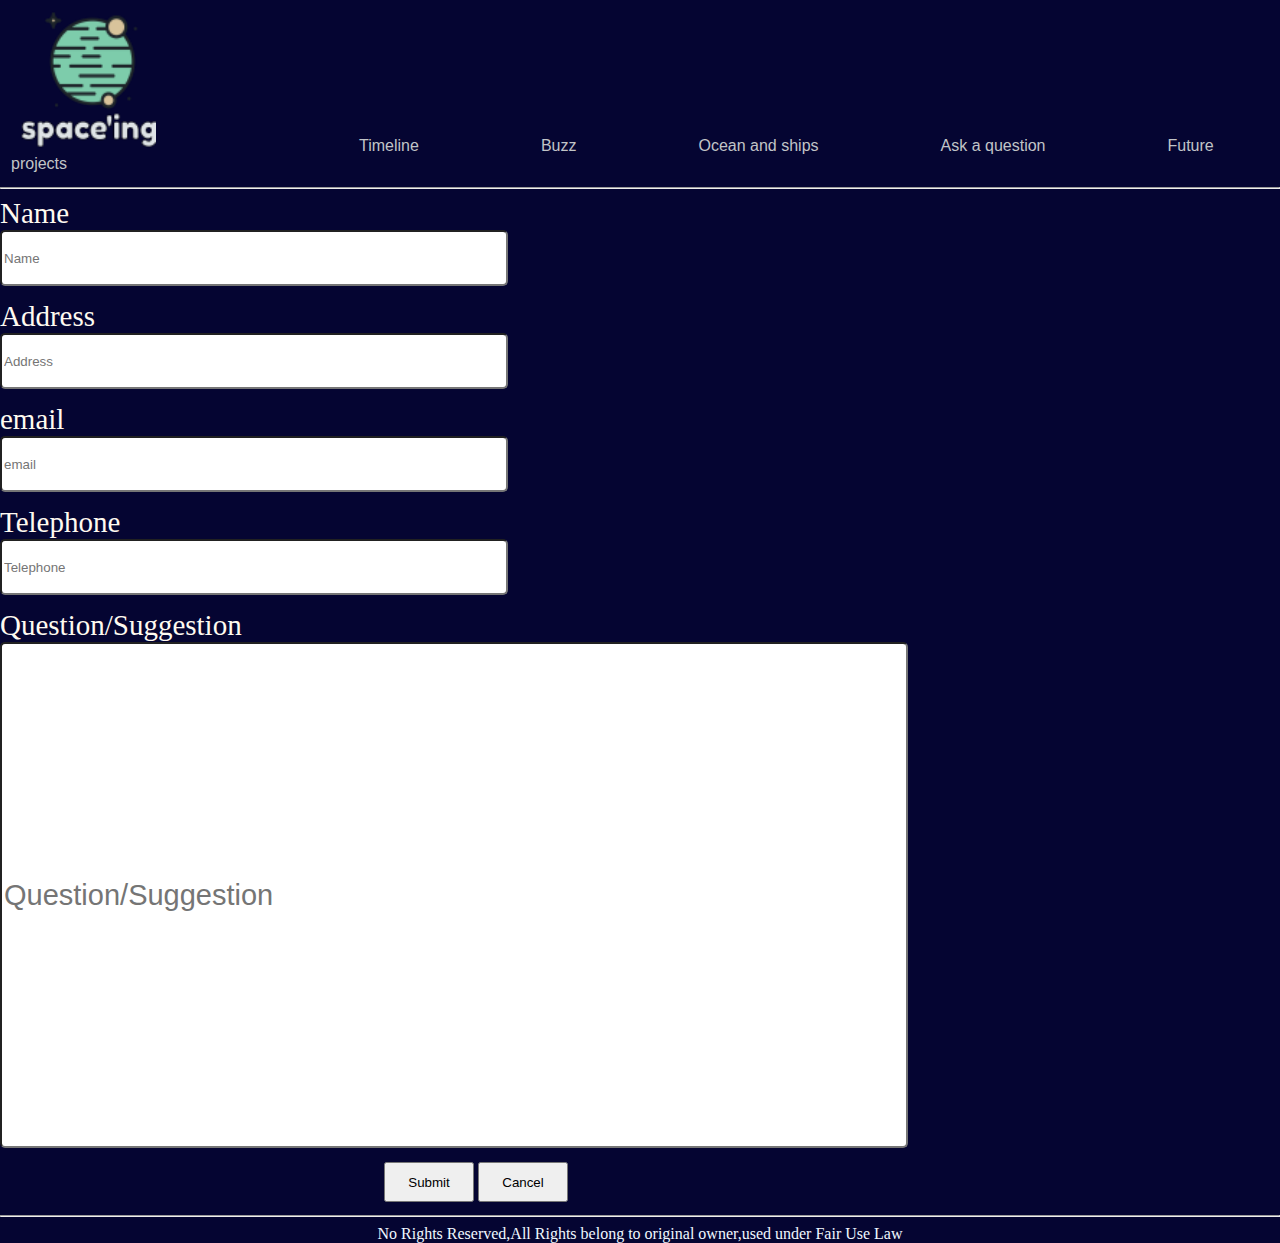
<file: Ask_a_question.html>
<!DOCTYPE html>
<html lang="en">
<head>
    <meta charset="UTF-8">
    <meta http-equiv="X-UA-Compatible" content="IE=edge">
    <meta name="viewport" content="width=device-width, initial-scale=1.0">
    <title>Ask a question</title>  
    <!-- title of the page -->
    <link rel="stylesheet" href="Ask_a_question.css">
    <!-- linking to css file -->
    <script src="Javascript files/ask.js"></script>
    <!----linking js file-->
</head>
<body>



<div>
    <nav class="pnav">
       <a href="index.html"> <img src="xlogox.png" alt="space'ing" class="logo"></a>
        <a href="Timeline.html" class="nav">Timeline</a>
        <a href="Buzz.html" class="nav">Buzz</a>
        <a href="Ocean_and_ships.html" class="nav">Ocean and ships</a>
        <a href="Ask_a_question.html" class="nav">Ask a question</a>
        <a href="Future_projects.html" class="nav">Future projects</a>
    </nav></div><!--navigation bar-->
    <hr>
    <!--form for the questions/suggestions-->
    <form action="#" class="qform">
        <label for="name">Name</label>
        <input type="text" name="name" id="name" placeholder="Name">
        
        <label for="address">Address</label>
        <input type="text" name="address" id="address" placeholder="Address">
        
        <label for="email">email</label>
        <input type="email"placeholder="email" id="email"
        name="email">
        <label for="tel">Telephone</label>
        <input type="text" id="tel"placeholder="Telephone">
        <label for="question">Question/Suggestion</label>
       <input type="text" name="question" id="question" placeholder="Question/Suggestion">
   </form><form action="#">
   <input type="submit" name="submit" id="submit" title="submit">
   <button id="cancel">Cancel</button></form>
   <footer class="footer"><hr><!--no rights reserbed -->
       No Rights Reserved,All Rights belong to original owner,used under Fair Use Law </footer>
  
</body>
</html>
</file>
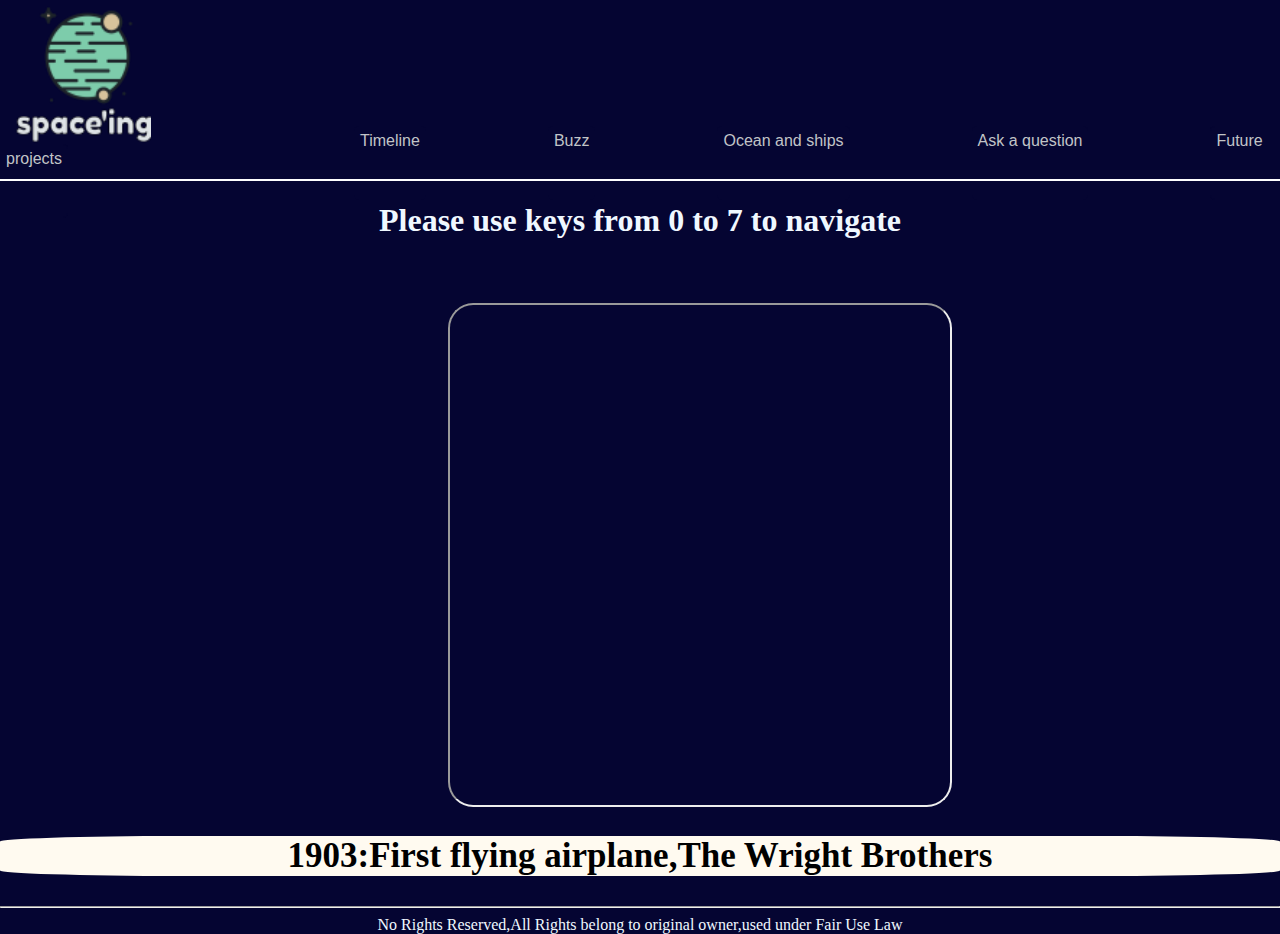
<file: Timeline.html>
<!DOCTYPE html>
<html lang="en">
<head>
    <meta charset="UTF-8">
    <meta http-equiv="X-UA-Compatible" content="IE=edge">
    <meta name="viewport" content="width=device-width, initial-scale=1.0">
    <title>Timeline</title><!--title of the page-->
    <link rel="stylesheet" href="Timeline.css"><!--linking CSS file-->
    <script src="Javascript files/timeline.js"></script><!--linking js file-->
</head>
<body>



<div>
    <nav class="pnav"><!--navigation bar-->
       <a href="index.html" > <img src="xlogox.png" alt="space'ing" class="logo"></a>
        <a href="Timeline.html" class="nav">Timeline</a>
        <a href="Buzz.html" class="nav">Buzz</a>
        <a href="Ocean_and_ships.html" class="nav">Ocean and ships</a>
        <a href="Ask_a_question.html" class="nav">Ask a question</a>
        <a href="Future_projects.html" class="nav">Future projects</a>
    </nav></div>
    <hr class="header">

    
    <h1>Please use keys from 0 to 7 to navigate</h1><!--intructions to use the page-->

    <iframe src="https://www.youtube.com/embed/dtZ8MxuePno" width="500px" height="500px" class="zvideo z1"></iframe>
    <h2 class="headings zx1">1903:First flying airplane,The Wright Brothers</h2>
    <iframe src="https://www.youtube.com/embed/apWd65fF77o" width="500px" height="500px" class="zvideo"></iframe>
    <h2 class="headings">First Commercial Flight</h2>
    <iframe src="https://www.youtube.com/embed/thSFVvXgHxc" width="500px" height="500px" class="zvideo"></iframe>
    <h2 class="headings">First MultiPassanger Commercial Flight</h2>
    <iframe src="https://www.youtube.com/embed/Syj__VRv0-E" width="500px" height="500px" class="zvideo"></iframe>
    <h2 class="headings">1939: First Jet Airplane Flight</h2>
    <iframe src="https://www.youtube.com/embed/DTDb3eKpPiw" width="500px" height="500px" class="zvideo"></iframe>
    <h2 class="headings">1957: Sputnic-1, Earth's First Artificial Satellite</h2>
    <iframe src="https://www.youtube.com/embed/JGMvpP2gGy8" width="500px" height="500px" class="zvideo"></iframe>
    <h2 class="headings">1961: Yuri Gagarin, First man in the space</h2>
    <iframe src="https://www.youtube.com/embed/G6A72ufn3l4" width="500px" height="500px" class="zvideo"></iframe>
    <h2 class="headings">1969: Man on Moon</h2>
    <iframe src="https://www.youtube.com/embed/ZPrB3WvnZpE" width="500px" height="500px" class="zvideo"></iframe>
    <h2 class="headings">2021:Private Commercial flight to space</h2><!--JS to change the video according to user selection-->
    <script>var z,zx,x,xz,zcount=0,zvisible;
    z=document.querySelector('.z1');
    zx=document.querySelector('.zx1');
    zx.style.display="block";
    z.style.display="block";
    x=document.getElementsByClassName('zvideo');
    xz=document.getElementsByClassName('headings');
    var keys=addEventListener('keypress',function(event){
        console.log("working");
        if(event.key==1){
            x[1].style.display="block";
            xz[1].style.display="block";
            x[0].style.display="none";
            xz[0].style.display="none";
        }
        if(event.key==2){
            x[2].style.display="block";
            xz[2].style.display="block";
            for(var zxzz=event.key-1;zxzz>=0;zxzz--){
            x[zxzz].style.display="none";
            xz[zxzz].style.display="none";}
        }
        if(event.key==3){
            x[3].style.display="block";
            xz[3].style.display="block";
            for(var zxzz=event.key-1;zxzz>=0;zxzz--){
            x[zxzz].style.display="none";
            xz[zxzz].style.display="none";}
        }
        if(event.key==4){
            x[4].style.display="block";
            xz[4].style.display="block";
            for(var zxzz=event.key-1;zxzz>=0;zxzz--){
            x[zxzz].style.display="none";
            xz[zxzz].style.display="none";}
        }
        if(event.key==5){
            x[5].style.display="block";
            xz[5].style.display="block";
            for(var zxzz=event.key-1;zxzz>=0;zxzz--){
            x[zxzz].style.display="none";
            xz[zxzz].style.display="none";}
        }
        if(event.key==6){
            x[6].style.display="block";
            xz[6].style.display="block";
            for(var zxzz=event.key-1;zxzz>=0;zxzz--){
            x[zxzz].style.display="none";
            xz[zxzz].style.display="none";}
        }
        if(event.key==7){
            x[7].style.display="block";
            xz[7].style.display="block";
            for(var zxzz=event.key-1;zxzz>=0;zxzz--){
            x[zxzz].style.display="none";
            xz[zxzz].style.display="none";}
        }
        if(event.key==0){
            x[0].style.display="block";
            xz[0].style.display="block";
            for(var zxzz=8-1;zxzz>0;zxzz--){
            x[zxzz].style.display="none";
            xz[zxzz].style.display="none";}

        }
        if(event.key==8){
            x[0].style.display="block";
            xz[0].style.display="block";
            for(var zxzz=event.key-1;zxzz>0;zxzz--){
            x[zxzz].style.display="none";
            xz[zxzz].style.display="none";}
        }
        

    })
    </script>
    <footer class="footer"><hr><!--footer of the page-->
        No Rights Reserved,All Rights belong to original owner,used under Fair Use Law </footer>
</body>
</html>
</file>
<file: Ask_a_question.css>
.nav{
    background-color: rgb(5,5,50); text-decoration: none;
    
   
    margin-left: 59px;
    margin-right: 59px;
    font-family:Impact, Haettenschweiler, 'Arial Narrow Bold', sans-serif;
    
   
    
    color: rgb(193, 196, 199);
    position: relative;
     
    justify-content: space-evenly;
    


}/*changing the default styles of the browser*/

.pnav{
    background-color: rgb(5,5,50);
    height:fit-content;
    margin: 5px;
    padding: 5px;
    border: 1px solid rgb(5,5,50);
}/*styling the navigation bar*/
body{
    background-color: rgb(5,5,50);
    margin: 0%;
    padding: 0%;
    border: none;
}/*changing the background color of the page*/
.logo{
    width: 140px;
    height: 140px;
    margin-left: 5px;
    margin-top: 0px;
    margin-bottom: 0px;
    margin-right: 140px;
}/*changing the size of the logo*/
.qform{
    color: floralwhite;display:flex;
    flex-direction: column;
    align-items:unset ;justify-content: right;
    font-size: 29px;

}/*changing the styles of form and different types of inputs*/


#question{font-size: 29px;
    height:500px;width: 900px;border-radius: 5px;margin-bottom: 14px;
}
#name{
    width: 500px;height: 50px;border-radius: 5px;margin-bottom: 14px;
}


#address{width: 500px;border-radius: 5px;height: 50px;margin-bottom: 14px;}
#email{
    width: 500px;border-radius: 5px;height: 50px;margin-bottom: 14px;
}
#tel{width: 500px;border-radius: 5px;height: 50px;margin-bottom: 14px;}
#submit{width: 90px;height: 40px;display:inline;margin-bottom: 5px;margin-left: 30%;}
#cancel{
    width: 90px;height: 40px;display:inline;margin-bottom: 5px;
}
hr{
    color: white;background-color: white;
}
.footer{color: aliceblue;text-align: center;}/*styling the footer*/
@media screen and (max-width:900px){ .pnav{display:flex;flex-direction: column;margin-left: 0px;padding-left: 0%;height: 500px;width: 500px;}#email{width: 400px;}#name{width: 400px;}#address{width: 400px;}#tel{width: 400px;} #question{width: 400px;}.nav{margin-bottom: 9%;}}
/*changing the styling of the page in case the website is opened in smaller devices*/
</file>
<file: Timeline.css>
.nav{
    background-color: rgb(5,5,50); text-decoration: none;
    border: 1px solid rgb(5,5,50);
    
    
    margin-left: 59px;
    margin-right: 59px;
    font-family:Impact, Haettenschweiler, 'Arial Narrow Bold', sans-serif;
    padding:5px;
    padding-bottom: 50px;
    border-radius: 5px;
    color: rgb(193, 196, 199);
    
     
    justify-content: space-evenly;
    


}/*for the nav bar area and to reduce the browser default margins and borders*/

.pnav{
    background-color: rgb(5,5,50);
    height:fit-content;
    
    padding:5px;
    border:1px solid rgb(5,5,50);
} /*for changing the asthetics of the navigation bar  */
body{
    background-color: rgb(5,5,50);
    margin: 0%;
    padding: 0%;
    border: none;
}
/*for changing the background color of the page and reducing default values of the browser margins and borders*/
.logo{
    width: 140px;
    height: 140px;
    margin-left: 5px;
    margin-top: 0px;
    margin-bottom: 0px;
    margin-right: 140px;
}/*changing the size of the logo*/
.header{margin-top: 5px;
border: 1px solid white; background-color: white;position:sticky;} /*positioning a header*/
.zvideo{
    border-radius: 5%;margin-top: 5%;margin-left: 35%;
}/*changing the margins and border of the videos*/
.headings{font-size: 35px;background-color: floralwhite;text-align: center;border-radius: 14%;}
iframe{display:none;} /*hiding the video*/
h2{display:none;}/*hiding the text of the video*/
h1{text-align: center;color: aliceblue;}/*changing hte color of the text*/
.footer{color: aliceblue;text-align: center;}/*changing hte color of the text*/
@media screen and (max-width:900px){ .pnav{display:flex;flex-direction: column;margin-left: 0px;padding-left: 0%;height: 500px;width: 500px;} .zvideo{margin-left: 0%;width: 500px;}}
/*for changing the elemets when website is opened in smaller devices*/
</file>
